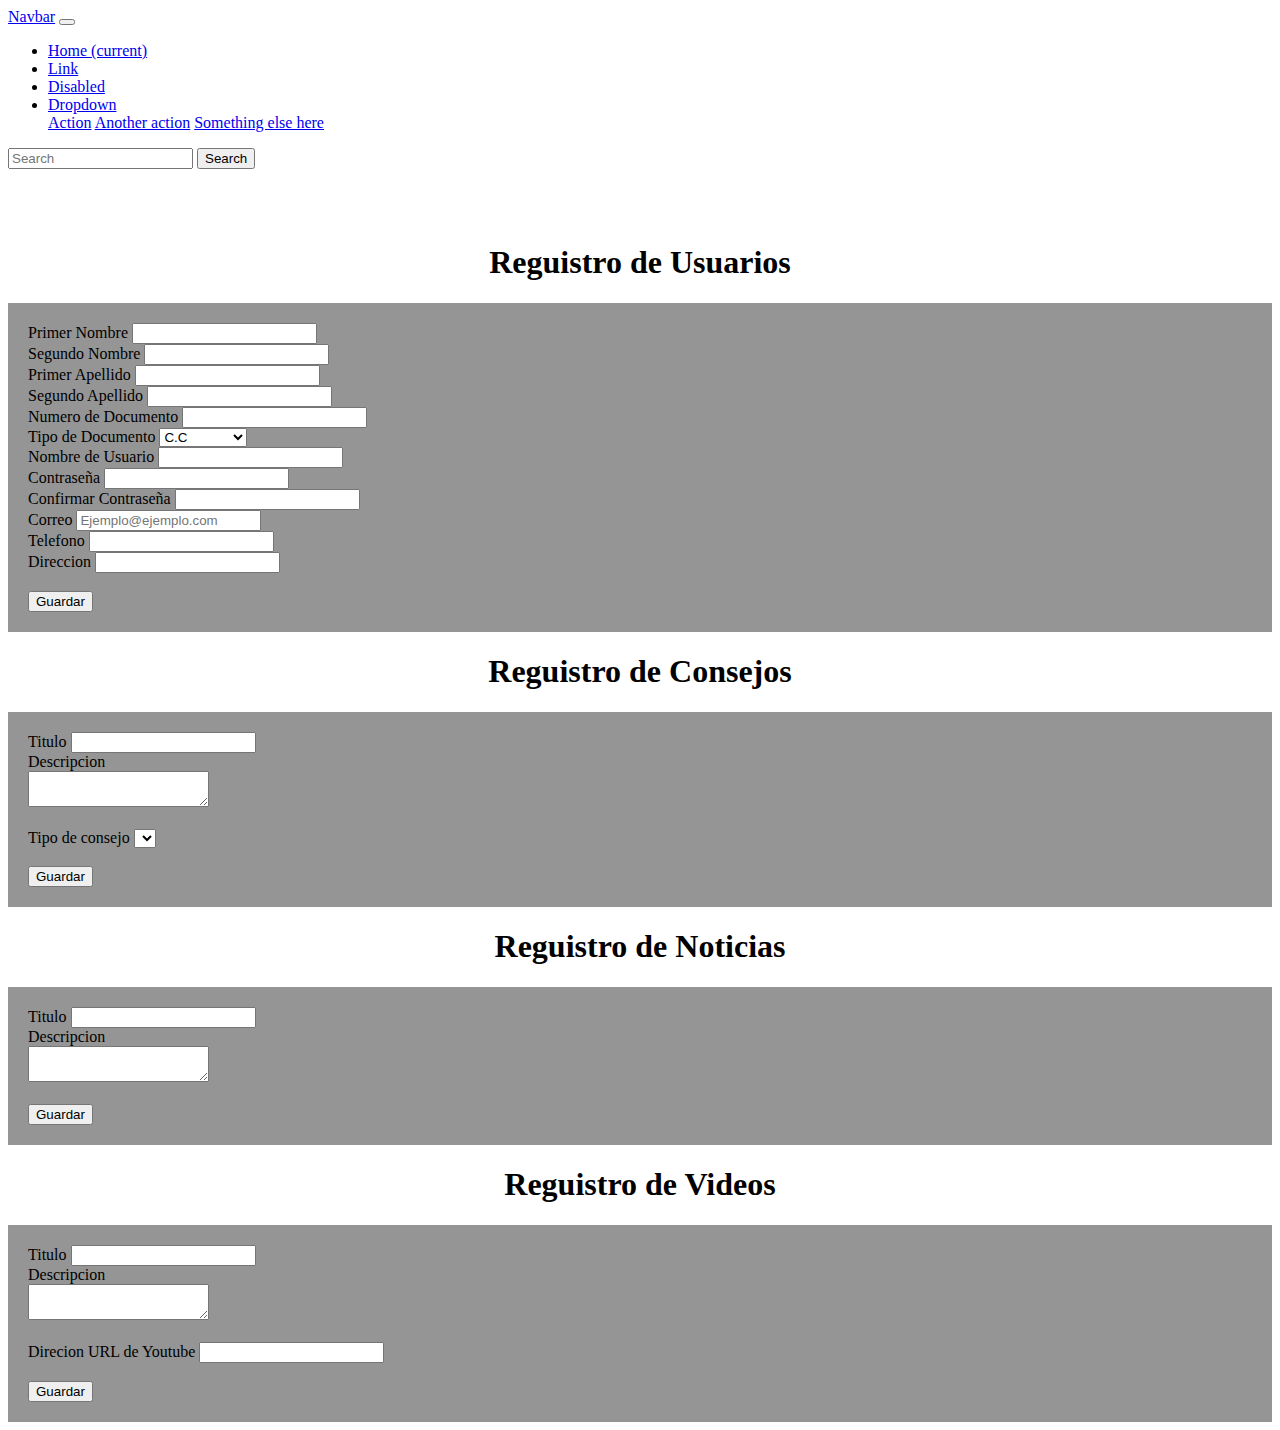
<file: Formularios/Usuario.html>
<!DOCTYPE html>
<html>
<head>
	<title>Registro de usuarios</title>
	<meta charset="utf-8">
    <meta name="viewport" content="width=device-width, initial-scale=1, shrink-to-fit=no">
    <!-- Bootstrap CSS -->
    <link rel="stylesheet" href="https://stackpath.bootstrapcdn.com/bootstrap/4.1.1/css/bootstrap.min.css" integrity="sha384-WskhaSGFgHYWDcbwN70/dfYBj47jz9qbsMId/iRN3ewGhXQFZCSftd1LZCfmhktB" crossorigin="anonymous">

	<link rel="stylesheet" type="text/css" href="Css/Formulario.css">
</head>
<body>
	<nav class="navbar navbar-expand-md navbar-dark fixed-top bg-dark">
      <a class="navbar-brand" href="#">Navbar</a>
      <button class="navbar-toggler" type="button" data-toggle="collapse" data-target="#navbarsExampleDefault" aria-controls="navbarsExampleDefault" aria-expanded="false" aria-label="Toggle navigation">
        <span class="navbar-toggler-icon"></span>
      </button>

      <div class="collapse navbar-collapse" id="navbarsExampleDefault">
        <ul class="navbar-nav mr-auto">
          <li class="nav-item active">
            <a class="nav-link" href="#">Home <span class="sr-only">(current)</span></a>
          </li>
          <li class="nav-item">
            <a class="nav-link" href="#">Link</a>
          </li>
          <li class="nav-item">
            <a class="nav-link disabled" href="#">Disabled</a>
          </li>
          <li class="nav-item dropdown">
            <a class="nav-link dropdown-toggle" href="http://example.com" id="dropdown01" data-toggle="dropdown" aria-haspopup="true" aria-expanded="false">Dropdown</a>
            <div class="dropdown-menu" aria-labelledby="dropdown01">
              <a class="dropdown-item" href="#">Action</a>
              <a class="dropdown-item" href="#">Another action</a>
              <a class="dropdown-item" href="#">Something else here</a>
            </div>
          </li>
        </ul>
        <form class="form-inline my-2 my-lg-0">
          <input class="form-control mr-sm-2" type="text" placeholder="Search" aria-label="Search">
          <button class="btn btn-outline-success my-2 my-sm-0" type="submit">Search</button>
        </form>
      </div>
    </nav>

    <main role="main">
		<br>
		<br>
		<br>
		<div style="text-align: center;" class="position-static">
			<h1>Reguistro de Usuarios</h1>
		</div>	

		<div class="container">
			<div class="form Fondo">
				<div class="row">
					<div class="col-sm-12 col-md-6">
						<label>Primer Nombre</label>
						<input type="text" class="form-control" name="">
					</div>
					<div class="col-sm-12 col-md-6">
						<label>Segundo Nombre</label>
						<input type="text" class="form-control" name="">
					</div>
				</div>
				<div class="row">
					<div class="col-sm-12 col-md-6">
						<label>Primer Apellido</label>
						<input type="text" class="form-control" name="">
					</div>
					<div class="col-sm-12 col-md-6">
						<label>Segundo Apellido</label>
						<input type="text" class="form-control" name="">
					</div>
				</div>
				<div class="row">
					<div class="col-sm-12 col-md-6">
						<label>Numero de Documento</label>
						<input type="text" class="form-control" name="">
					</div>
					<div class="col-sm-12 col-md-6">
						<label>Tipo de Documento</label>
						<select class="form-control">
  							<option>C.C</option>
  							<option>T.I</option>
  							<option>Extrangera</option>
						</select>
					</div>
				</div>
				<div class="row">
					<div class="col-sm-12 col-md-6">
						<label>Nombre de Usuario</label>
						<input type="text" class="form-control" name="">
					</div>
					<div class="col-sm-6 col-md-3">
						<label>Contraseña</label>
						<input type="text" class="form-control" name="">
					</div>
					<div class="col-sm-6 col-md-3">
						<label>Confirmar Contraseña</label>
						<input type="text" class="form-control" name="">
					</div>
				</div>
				<div class="row">
					<div class="col-sm-12 col-md-12">
						<label>Correo</label>
						<input type="email" class="form-control" placeholder="Ejemplo@ejemplo.com" name="">
					</div>
				</div>
				<div class="row">
					<div class="col-sm-12 col-md-6">
						<label>Telefono</label>
						<input type="text" class="form-control" name="">
					</div>
					<div class="col-sm-12 col-md-6">
						<label>Direccion</label>
						<input type="text" class="form-control" name="">
					</div>
				</div>
				<br>
				<div class="row">
					<div class="col-sm-1 col-md-2"></div>
					<div class="col-sm-10 col-md-8">
						<button  class="btn btn-success btn-block">Guardar</button>
					</div>
					<div class="col-sm-1 col-md-2"></div>
				</div>
			</div>
		</div>
	</main>

	<main>
		<div style="text-align: center;" class="position-static">
			<h1>Reguistro de Consejos</h1>
		</div>	

		<div class="container">
			<div class="form Fondo">
				<div class="row">
					<div class="col-sm-12 col-md-12">
						<label>Titulo</label>
						<input type="text" class="form-control" name="">
					</div>
					<div class="col-sm-12 col-md-12">
						<label>Descripcion</label>
						<br>
						<textarea  class="form-control"></textarea>
					</div>
				</div>	
				<br>
				<div class="row">
					<div class="col-sm-12">
						<label>Tipo de consejo</label>
						<select class="form-control"></select>
					</div>
				</div>
				<br>
				<div class="row">
					<div class="col-sm-1 col-md-2"></div>
					<div class="col-sm-10 col-md-8">
						<button  class="btn btn-success btn-block">Guardar</button>
					</div>
					<div class="col-sm-1 col-md-2"></div>
				</div>
			</div>
		</div>
	</main>

		<main>
		<div style="text-align: center;" class="position-static">
			<h1>Reguistro de Noticias</h1>
		</div>	

		<div class="container">
			<div class="form Fondo">
				<div class="row">
					<div class="col-sm-12 col-md-12">
						<label>Titulo</label>
						<input type="text" class="form-control" name="">
					</div>
					<div class="col-sm-12 col-md-12">
						<label>Descripcion</label>
						<br>
						<textarea  class="form-control"></textarea>
					</div>
				</div>	
				<br>
				<div class="row">
					<div class="col-sm-1 col-md-2"></div>
					<div class="col-sm-10 col-md-8">
						<button  class="btn btn-success btn-block">Guardar</button>
					</div>
					<div class="col-sm-1 col-md-2"></div>
				</div>
			</div>
		</div>
	</main>


		<main>
		<div style="text-align: center;" class="position-static">
			<h1>Reguistro de Videos</h1>
		</div>	

		<div class="container">
			<div class="form Fondo">
				<div class="row">
					<div class="col-sm-12 col-md-12">
						<label>Titulo</label>
						<input type="text" class="form-control" name="">
					</div>
					<div class="col-sm-12 col-md-12">
						<label>Descripcion</label>
						<br>
						<textarea  class="form-control"></textarea>
					</div>
				</div>	
				<br>
				<div class="row">
					<div class="col-sm-12">
						<label>Direcion URL de Youtube</label>
						<input type="text" class="form-control" name="">
					</div>
				</div>
				<br>
				<div class="row">
					<div class="col-sm-1 col-md-2"></div>
					<div class="col-sm-10 col-md-8">
						<button  class="btn btn-success btn-block">Guardar</button>
					</div>
					<div class="col-sm-1 col-md-2"></div>
				</div>
			</div>
		</div>
	</main>

	<script src="https://code.jquery.com/jquery-3.3.1.slim.min.js" integrity="sha384-q8i/X+965DzO0rT7abK41JStQIAqVgRVzpbzo5smXKp4YfRvH+8abtTE1Pi6jizo" crossorigin="anonymous"></script>
	<script src="https://cdnjs.cloudflare.com/ajax/libs/popper.js/1.14.3/umd/popper.min.js" integrity="sha384-ZMP7rVo3mIykV+2+9J3UJ46jBk0WLaUAdn689aCwoqbBJiSnjAK/l8WvCWPIPm49" crossorigin="anonymous"></script>
	<script src="https://stackpath.bootstrapcdn.com/bootstrap/4.1.1/js/bootstrap.min.js" integrity="sha384-smHYKdLADwkXOn1EmN1qk/HfnUcbVRZyYmZ4qpPea6sjB/pTJ0euyQp0Mk8ck+5T" crossorigin="anonymous"></script>
</body>
</html>
</file>
<file: Formularios/Css/Formulario.css>
.Fondo{
background: rgba(79, 79, 79,0.6);
padding:20px;
}
 .row{
	padding: :15px;
}
</file>
